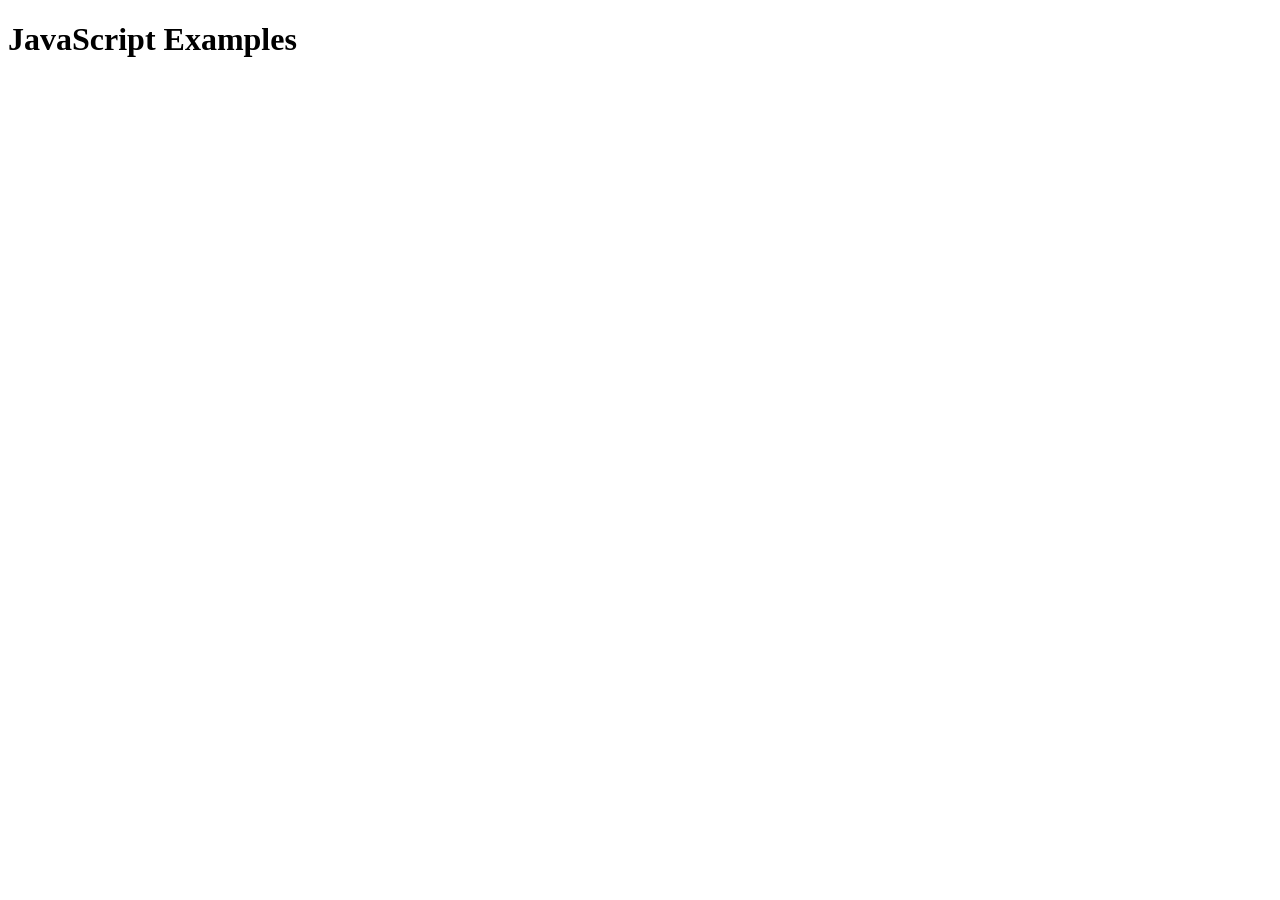
<file: C5-Js.html>
<!DOCTYPE html>
<html lang="en">
<head>
  <title>JavaScript Examples</title>
</head>
<body>

  <h1>JavaScript Examples</h1>

  <script>
    // 1. Hello World
    console.log("Hello, World!");

    // 2. Variable Declaration and Assignment
    var name = "John";
    var age = 25;
    console.log("My name is " + name + " and I am " + age + " years old.");

    // 3. Simple Arithmetic
    var num1 = 5;
    var num2 = 10;
    var sum = num1 + num2;
    console.log("The sum of " + num1 + " and " + num2 + " is " + sum);

    // 4. Checking Odd or Even
    var number = 7;
    if (number % 2 === 0) {
      console.log(number + " is even.");
    } else {
      console.log(number + " is odd.");
    }

    // 5. Temperature Conversion (Celsius to Fahrenheit)
    var celsius = 25;
    var fahrenheit = (celsius * 9/5) + 32;
    console.log(celsius + "°C is equal to " + fahrenheit + "°F");

    // 6. Simple Calculator
    var num1 = 10;
    var num2 = 5;
    console.log("Addition: " + (num1 + num2));
    console.log("Subtraction: " + (num1 - num2));
    console.log("Multiplication: " + (num1 * num2));
    console.log("Division: " + (num1 / num2));

    // 7. Find Largest Number
    var num1 = 15;
    var num2 = 22;
    var num3 = 8;
    var largest = num1;
    if (num2 > largest) {
      largest = num2;
    }
    if (num3 > largest) {
      largest = num3;
    }
    console.log("The largest number is: " + largest);

    // 8. Loop through Numbers (1 to 10)
    for (var i = 1; i <= 10; i++) {
      console.log(i);
    }

    // 9. Factorial of a Number
    var num = 5;
    var factorial = 1;
    for (var i = num; i > 0; i--) {
      factorial *= i;
    }
    console.log("Factorial of " + num + " is: " + factorial);

    // 10. Reverse a String
    var str = "JavaScript";
    var reversedStr = "";
    for (var i = str.length - 1; i >= 0; i--) {
      reversedStr += str[i];
    }
    console.log("Reversed string is: " + reversedStr);

    // 11. Sum of Array Elements
    var arr = [1, 2, 3, 4, 5];
    var sum = 0;
    for (var i = 0; i < arr.length; i++) {
      sum += arr[i];
    }
    console.log("Sum of array elements: " + sum);

    // 12. Prime Number Checker
    var num = 29;
    var isPrime = true;
    for (var i = 2; i < num; i++) {
      if (num % i === 0) {
        isPrime = false;
        break;
      }
    }
    if (isPrime) {
      console.log(num + " is a prime number.");
    } else {
      console.log(num + " is not a prime number.");
    }

    // 13. Array Manipulation
    var arr = [1, 2, 3, 4, 5];
    arr.push(6); // Add an element to the end of the array
    arr.shift(); // Remove the first element
    console.log("Modified array: " + arr);

    // 14. Simple Object Example
    var person = {
      name: "Alice",
      age: 30
    };
    console.log("Name: " + person.name);
    console.log("Age: " + person.age);
  </script>

</body>
</html>
</file>
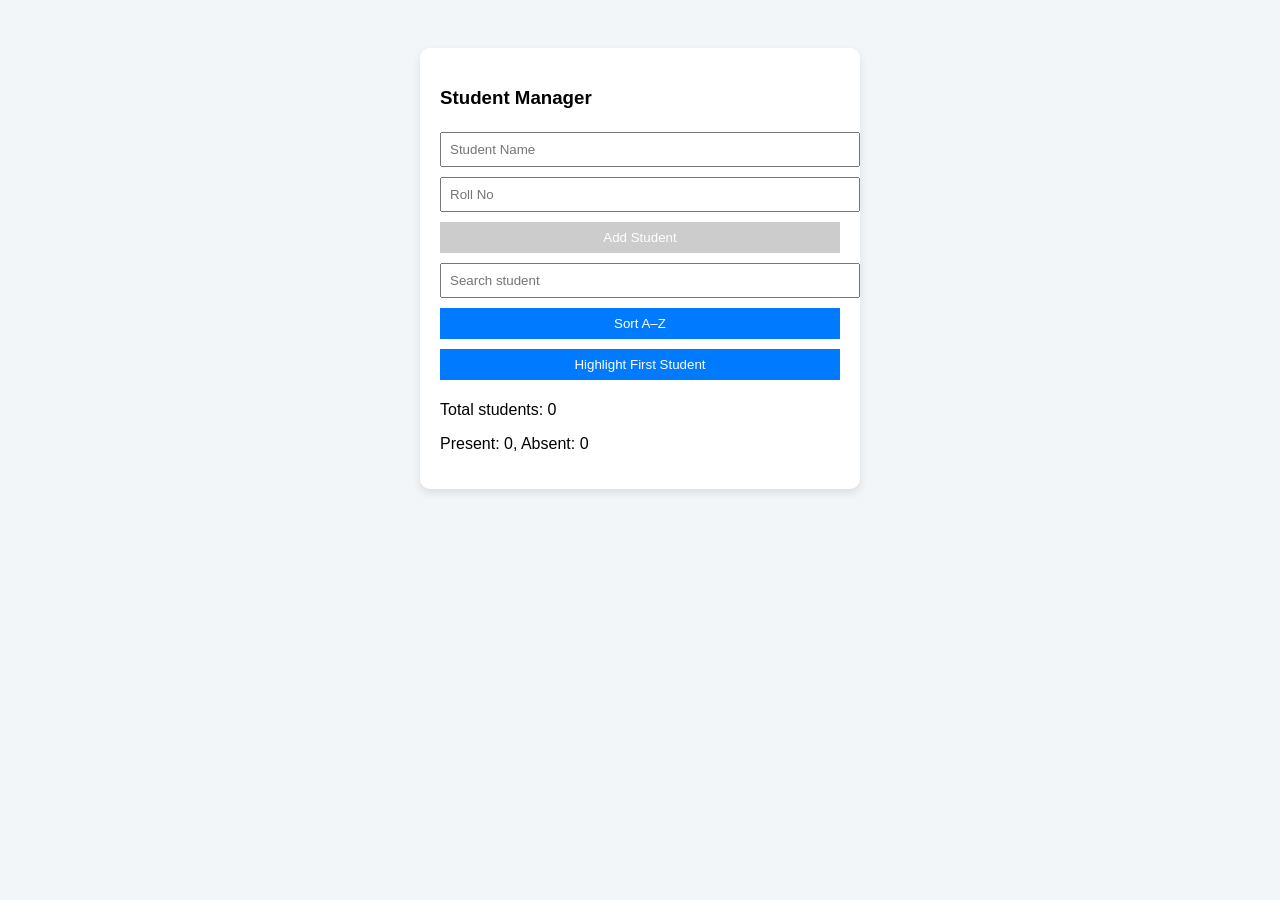
<file: Dom task student.html>
<!DOCTYPE html>
<html lang="en">
<head>
<meta charset="UTF-8">
<title>Student Manager</title>

<style>
body {
    font-family: Arial;
    background: #f3f6f9;
    display: flex;
    justify-content: center;
    padding-top: 40px;
}

.container {
    background: #fff;
    padding: 20px;
    width: 400px;
    border-radius: 10px;
    box-shadow: 0 4px 10px rgba(0,0,0,0.1);
}

input, button {
    padding: 8px;
    margin: 5px 0;
    width: 100%;
}

button {
    background: #007BFF;
    color: white;
    border: none;
    cursor: pointer;
}

button:disabled {
    background: #ccc;
    cursor: not-allowed;
}

li {
    list-style: none;
    padding: 8px;
    margin: 5px 0;
    background: #eee;
    display: flex;
    justify-content: space-between;
    align-items: center;
}

.present {
    background: #c8f7c5;
}

.highlight {
    border: 2px solid red;
}

.small {
    font-size: 14px;
    margin-top: 10px;
}
</style>
</head>

<body>

<div class="container">

    <h3>Student Manager</h3>

    <!-- Name + Roll -->
    <input type="text" id="name" placeholder="Student Name">
    <input type="text" id="roll" placeholder="Roll No">

    <!-- Add -->
    <button id="addBtn" disabled>Add Student</button>

    <!-- Search -->
    <input type="text" id="search" placeholder="Search student">

    <!-- Buttons -->
    <button onclick="sortStudents()">Sort A–Z</button>
    <button onclick="highlightFirst()">Highlight First Student</button>

    <!-- List -->
    <ul id="list"></ul>

    <!-- Counts -->
    <p id="total">Total students: 0</p>
    <p id="attendance">Present: 0, Absent: 0</p>

</div>

<script>
const nameInput = document.getElementById("name");
const rollInput = document.getElementById("roll");
const addBtn = document.getElementById("addBtn");
const list = document.getElementById("list");
const totalText = document.getElementById("total");
const attendanceText = document.getElementById("attendance");
const searchInput = document.getElementById("search");

// 3. Enable/Disable Add Button
nameInput.addEventListener("input", () => {
    addBtn.disabled = nameInput.value.trim() === "";
});

// 1. Add Student
addBtn.onclick = () => {
    const name = nameInput.value.trim();
    const roll = rollInput.value.trim();

    if (!name || !roll) return;

    const li = document.createElement("li");

    li.innerHTML = `
        <span class="text">${roll} – ${name}</span>
        <div>
            <input type="checkbox" class="presentBox">
            <button onclick="editStudent(this)">Edit</button>
            <button onclick="deleteStudent(this)">Delete</button>
        </div>
    `;

    list.appendChild(li);

    nameInput.value = "";
    rollInput.value = "";
    addBtn.disabled = true;

    updateCounts();
};

// 2. Update Counts
function updateCounts() {
    const items = list.querySelectorAll("li");
    totalText.textContent = "Total students: " + items.length;

    let present = 0;
    items.forEach(li => {
        if (li.classList.contains("present")) present++;
    });

    attendanceText.textContent = `Present: ${present}, Absent: ${items.length - present}`;
}

// 7. Delete with Confirm
function deleteStudent(btn) {
    if (confirm("Are you sure you want to delete this student?")) {
        btn.closest("li").remove();
        updateCounts();
    }
}

// 1. Edit Student
function editStudent(btn) {
    const li = btn.closest("li");
    const text = li.querySelector(".text").textContent;

    const [roll, name] = text.split(" – ");

    const newName = prompt("Edit name:", name);
    const newRoll = prompt("Edit roll:", roll);

    if (newName && newRoll) {
        li.querySelector(".text").textContent = `${newRoll} – ${newName}`;
    }
}

// 5. Present/Absent Toggle
list.addEventListener("change", (e) => {
    if (e.target.classList.contains("presentBox")) {
        const li = e.target.closest("li");

        if (e.target.checked) {
            li.classList.add("present");
        } else {
            li.classList.remove("present");
        }

        updateCounts();
    }
});

// 4. Search Filter
searchInput.addEventListener("input", () => {
    const value = searchInput.value.toLowerCase();
    const items = list.querySelectorAll("li");

    items.forEach(li => {
        const text = li.querySelector(".text").textContent.toLowerCase();

        li.style.display = text.includes(value) ? "flex" : "none";
    });
});

// 6. Sort A–Z
function sortStudents() {
    const items = Array.from(list.querySelectorAll("li"));

    items.sort((a, b) => {
        const nameA = a.querySelector(".text").textContent.toLowerCase();
        const nameB = b.querySelector(".text").textContent.toLowerCase();
        return nameA.localeCompare(nameB);
    });

    items.forEach(li => list.appendChild(li));
}

// 8. Highlight First
function highlightFirst() {
    const items = list.querySelectorAll("li");

    items.forEach(li => li.classList.remove("highlight"));

    if (items.length > 0) {
        items[0].classList.add("highlight");
    }
}
</script>

</body>
</html>
</file>
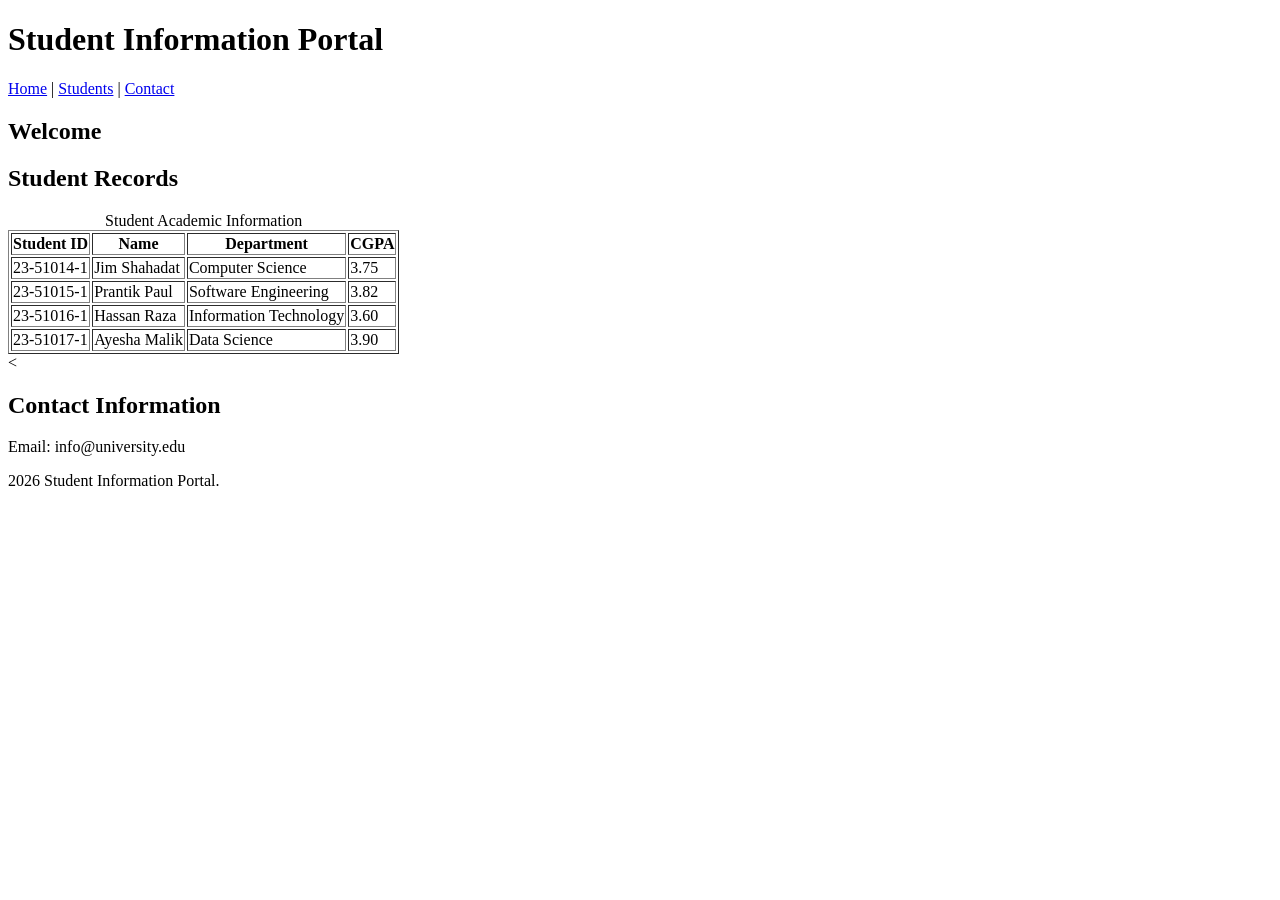
<file: LT3.html>
<!DOCTYPE html>
<html lang="en">

<body>

  
    <header>
        <h1>Student Information Portal</h1>
    </header>

    
    <nav>
        <a href="#home">Home</a> |
        <a href="#students">Students</a> |
        <a href="#contact">Contact</a>
    </nav>

   
    <main>

       
        <section id="home">
            <h2>Welcome</h2>
        </section>

       
        <section id="students">
            <h2>Student Records</h2>

            <table border="1">
                <caption>Student Academic Information</caption>

                <tr>
                    <th scope="col">Student ID</th>
                    <th scope="col">Name</th>
                    <th scope="col">Department</th>
                    <th scope="col">CGPA</th>
                </tr>

                <tr>
                    <td>23-51014-1</td>
                    <td>Jim Shahadat</td>
                    <td>Computer Science</td>
                    <td>3.75</td>
                </tr>

                <tr>
                    <td>23-51015-1</td>
                    <td>Prantik Paul</td>
                    <td>Software Engineering</td>
                    <td>3.82</td>
                </tr>

                <tr>
                    <td>23-51016-1</td>
                    <td>Hassan Raza</td>
                    <td>Information Technology</td>
                    <td>3.60</td>
                </tr>

                <tr>
                    <td>23-51017-1</td>
                    <td>Ayesha Malik</td>
                    <td>Data Science</td>
                    <td>3.90</td>
                </tr>

            </table>
        </section>

        <
        <section id="contact">
            <h2>Contact Information</h2>
            <p>Email: info@university.edu</p>
        </section>

    </main>

  
    <footer>
        <p>2026 Student Information Portal.</p>
    </footer>

</body>
</html>
</file>
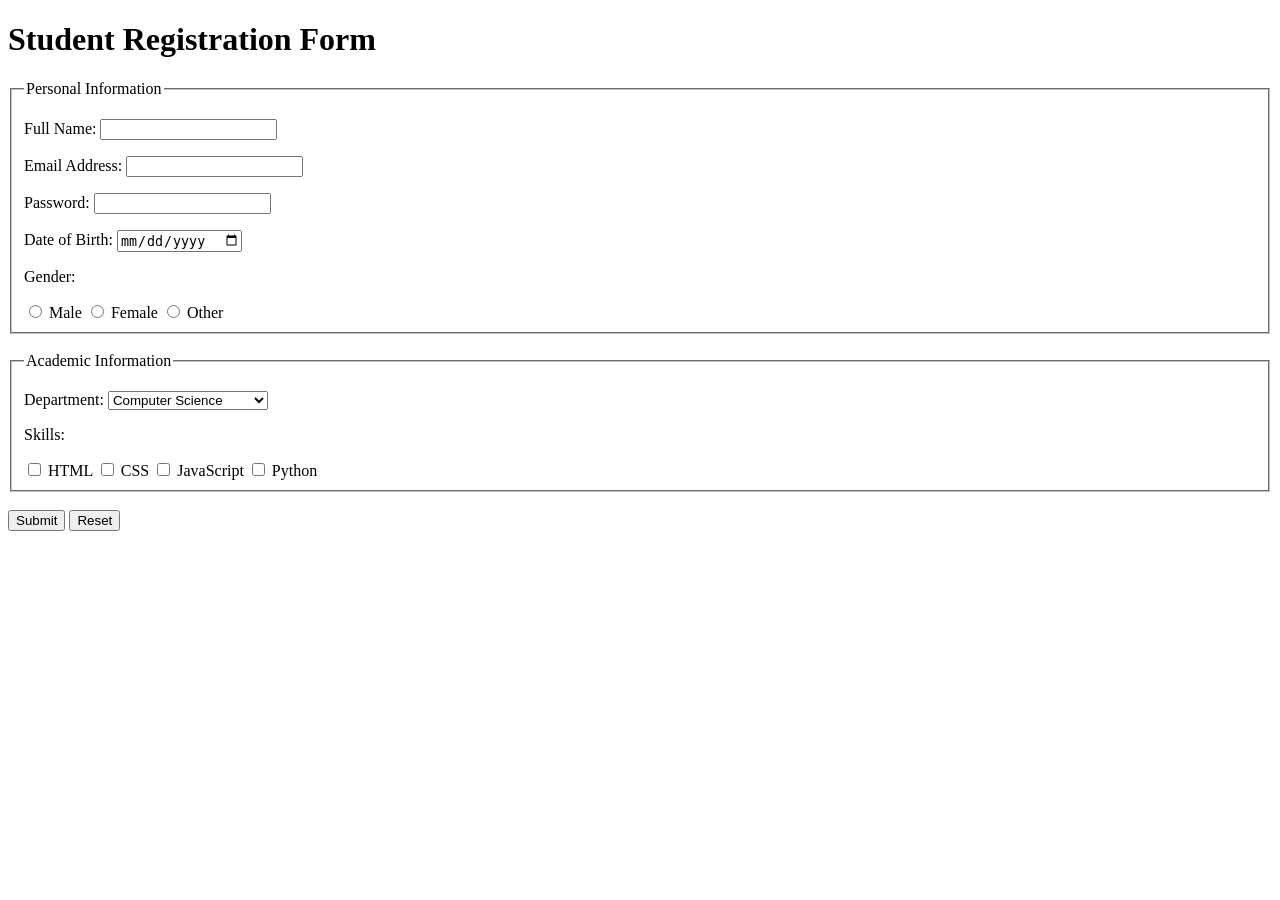
<file: LT4.html>
<!DOCTYPE html>
<html lang="en">

<body>

    <h1>Student Registration Form</h1>

    <form action="#" method="post">


        <fieldset>
            <legend>Personal Information</legend>

            <p>
                <label for="fullname">Full Name:</label>
                <input type="text" id="fullname" name="fullname" required>
            </p>

            <p>
                <label for="email">Email Address:</label>
                <input type="email" id="email" name="email" required>
            </p>

            <p>
                <label for="password">Password:</label>
                <input type="password" id="password" name="password" required>
            </p>

            <p>
                <label for="dob">Date of Birth:</label>
                <input type="date" id="dob" name="dob">
            </p>

            <p>Gender:</p>
            <input type="radio" id="male" name="gender" value="male">
            <label for="male">Male</label>

            <input type="radio" id="female" name="gender" value="female">
            <label for="female">Female</label>

            <input type="radio" id="other" name="gender" value="other">
            <label for="other">Other</label>

        </fieldset>

        <br>


        <fieldset>
            <legend>Academic Information</legend>

            <p>
                <label for="department">Department:</label>
                <select id="department" name="department">
                    <option value="cs">Computer Science</option>
                    <option value="se">Software Engineering</option>
                    <option value="it">Information Technology</option>
                    <option value="ds">Data Science</option>
                </select>
            </p>

            <p>Skills:</p>

            <input type="checkbox" id="html" name="skills" value="html">
            <label for="html">HTML</label>

            <input type="checkbox" id="css" name="skills" value="css">
            <label for="css">CSS</label>

            <input type="checkbox" id="js" name="skills" value="javascript">
            <label for="js">JavaScript</label>

            <input type="checkbox" id="python" name="skills" value="python">
            <label for="python">Python</label>

        </fieldset>

        <br>


        <input type="submit" value="Submit">
        <input type="reset" value="Reset">

    </form>

</body>
</html>
</file>
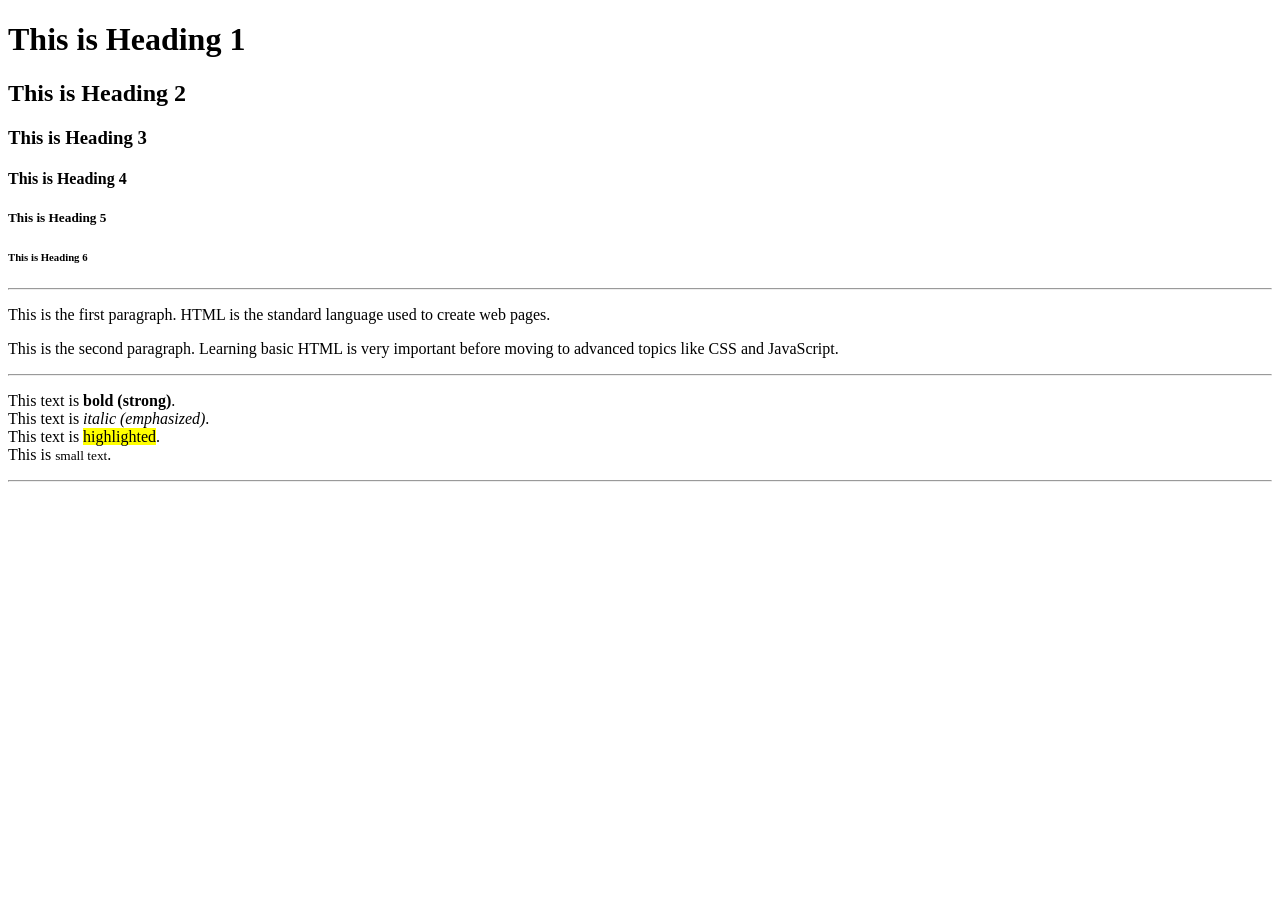
<file: LT_1.html>
<!DOCTYPE html>
<html lang="en">
<head>
 <meta charset="UTF-8">
 <meta name="description" content="Basic HTML Structure and Text Formatting Example">
 <title>Lab Task 01 - Basic HTML</title>
</head>
<body>
 <h1>This is Heading 1</h1>
 <h2>This is Heading 2</h2>
 <h3>This is Heading 3</h3>
 <h4>This is Heading 4</h4>
 <h5>This is Heading 5</h5>
 <h6>This is Heading 6</h6>
 <hr>
 <p>
 This is the first paragraph. HTML is the standard language used to create web pages.
 </p>
 <p>
 This is the second paragraph. Learning basic HTML is very important before moving to
 advanced topics like CSS and JavaScript.
 </p>
 <hr>
 <p>
 This text is <strong>bold (strong)</strong>.<br>
 This text is <em>italic (emphasized)</em>.<br>
 This text is <mark>highlighted</mark>.<br>
 This is <small>small text</small>.
 </p>
 <hr>
</body>
</html
</file>
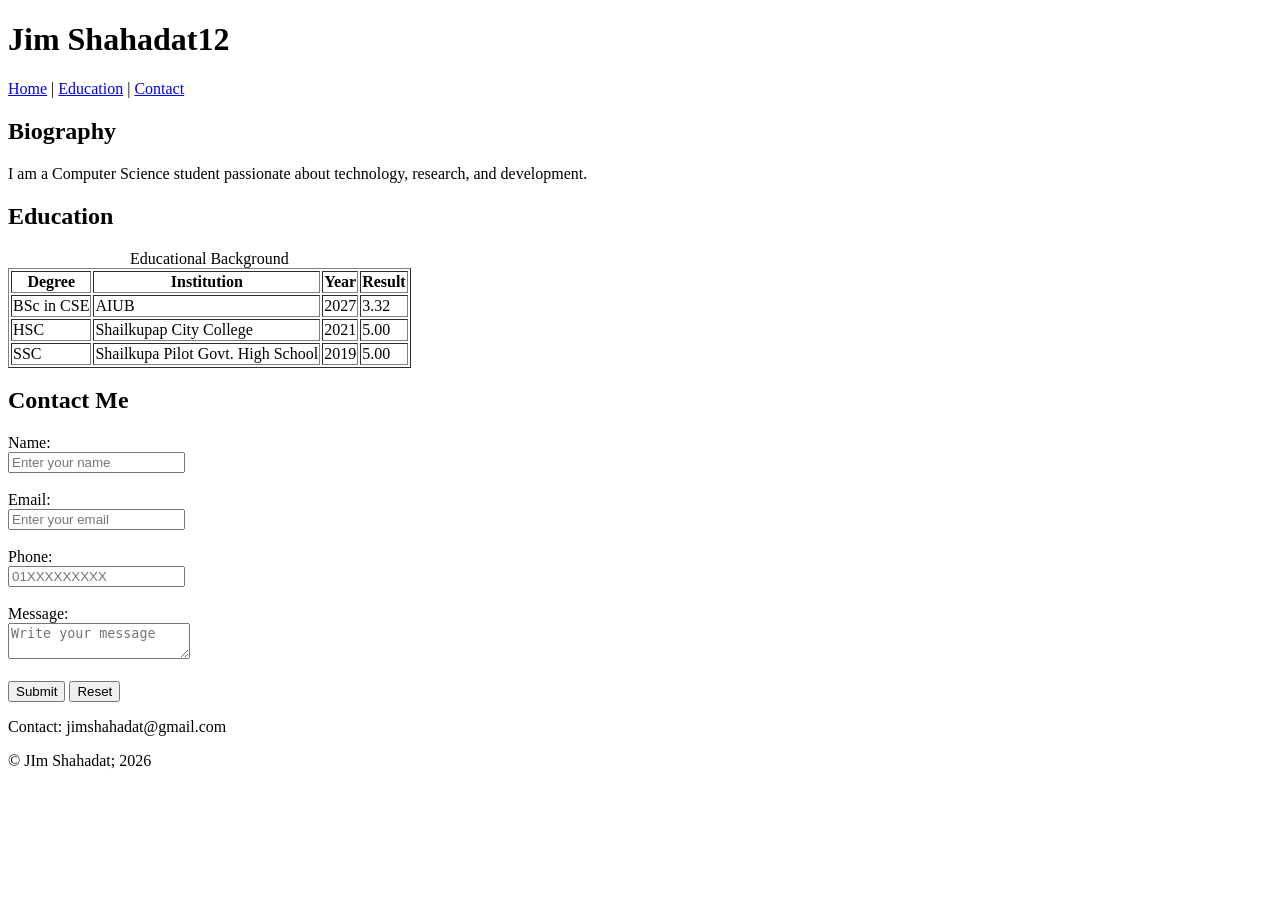
<file: LT_5.html>
<!DOCTYPE html>
<html lang="en">
<head>
 <meta charset="UTF-8">
 <meta name="description" content="Personal Academic Profile">
 <meta name="keywords" content="student, profile, education, contact">
 <meta name="author" content="Student Name">
 <title>Academic Profile</title>
</head>
<body>
 <header>
 <h1>Jim Shahadat12</h1>
 <nav>
 <a href="#">Home</a> |
 <a href="#">Education</a> |
 <a href="#">Contact</a>
 </nav>
 </header>
 <main>
 <section>
 <h2>Biography</h2>
 <p>I am a Computer Science student passionate about technology, 
research, and development.</p>
 </section>
 <section>
 <h2>Education</h2>
 <table border="1">
 <caption>Educational Background</caption>
 <thead>
 <tr>
 <th>Degree</th>
 <th>Institution</th>
 <th>Year</th>
 <th>Result</th>
 </tr>
 </thead>
 <tbody>
 <tr>
 <td>BSc in CSE</td>
 <td>AIUB</td>
 <td>2027</td>
 <td>3.32</td>
 </tr>
 <tr>
 <td>HSC</td>
 <td>Shailkupap City College</td>
 <td>2021</td>
 <td>5.00</td>
 </tr>
 <tr>
 <td>SSC</td>
 <td>Shailkupa Pilot Govt. High School</td>
 <td>2019</td>
 <td>5.00</td>
 </tr>
 </tbody>
 </table>
 </section>
 <section>
 <h2>Contact Me</h2>
 <form action="#" method="post">
 <label for="name">Name:</label><br>
 <input type="text" id="name" name="name" required 
placeholder="Enter your name"><br><br>
 <label for="email">Email:</label><br>
 <input type="email" id="email" name="email" required 
placeholder="Enter your email"><br><br>
 <label for="phone">Phone:</label><br>
 <input type="text" id="phone" name="phone" pattern="[0-9]{11}" 
placeholder="01XXXXXXXXX"><br><br>
 <label for="message">Message:</label><br>
 <textarea id="message" name="message" required 
placeholder="Write your message" maxlength="200"></textarea><br><br>
 <input type="submit" value="Submit">
 <input type="reset" value="Reset">
 </form>
 </section>
 </main>
 <footer>
 <p>Contact: jimshahadat@gmail.com</p>
 <p>© JIm Shahadat; 2026</p>
 </footer>
</body>
</html>
</file>
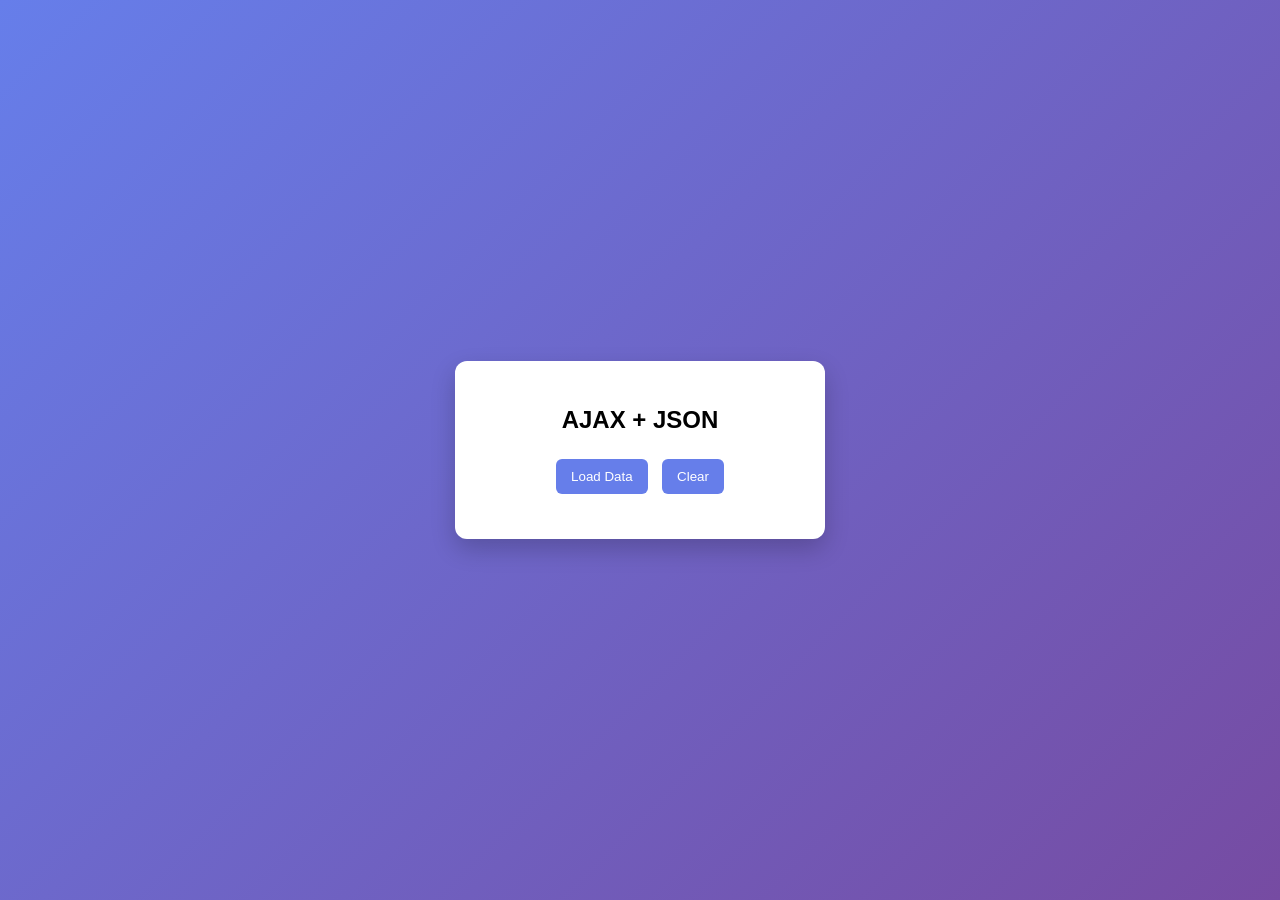
<file: Finalterm/Final_Lab_3/ajax__html.html>
<!DOCTYPE html>
<html>
<head>
    <title>AJAX Test</title>

    <style>
        body {
            font-family: Arial;
            background: linear-gradient(135deg, #667eea, #764ba2);
            display: flex;
            justify-content: center;
            align-items: center;
            height: 100vh;
            margin: 0;
        }

        .container {
            background: white;
            padding: 25px;
            border-radius: 12px;
            width: 320px;
            text-align: center;
            box-shadow: 0 10px 25px rgba(0,0,0,0.2);
        }

        button {
            margin: 5px;
            padding: 10px 15px;
            border: none;
            border-radius: 6px;
            background: #667eea;
            color: white;
            cursor: pointer;
        }

        button:hover {
            background: #5a67d8;
        }

        .card {
            margin-top: 20px;
            padding: 15px;
            border-radius: 8px;
            background: #f5f7ff;
            animation: fadeIn 0.5s ease-in-out;
        }

        .loading {
            margin-top: 15px;
            font-size: 14px;
            color: #888;
        }

        @keyframes fadeIn {
            from {opacity: 0; transform: translateY(10px);}
            to {opacity: 1; transform: translateY(0);}
        }
    </style>
</head>

<body>

<div class="container">
    <h2>AJAX + JSON</h2>

    <button onclick="loadData()">Load Data</button>
    <button onclick="clearData()">Clear</button>

    <div id="loading" class="loading"></div>
    <div id="result"></div>
</div>

<script src="script_js.js"></script>

</body>
</html>
</file>
